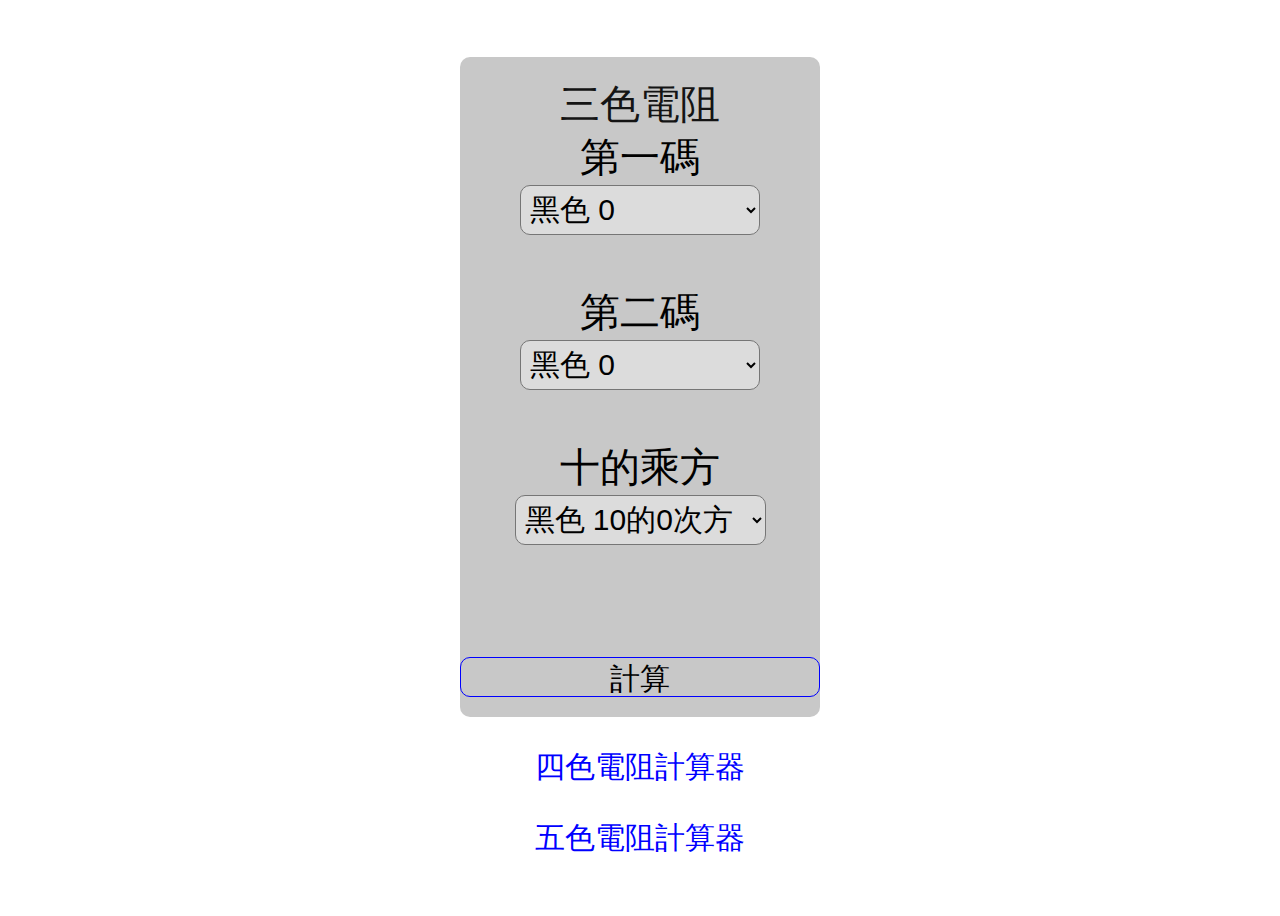
<file: index.html>
<!DOCTYPE html>
<html lang="en">

<head>
  <meta charset="UTF-8">
  <meta name="viewport" content="width=device-width, initial-scale=1.0">
  <title>電阻計算器</title>
  <link rel="stylesheet" href="./style/index.css">
</head>

<body>
  <div class="board">
    <div class="heading">三色電阻</div>
    <div class="color1">
      <div class="title">第一碼</div>
      <select class="colors">
        <option class="color0" style="color: rgb(0, 0, 0);" value="0">黑色 0</option>
        <option class="color1" style="color: rgb(80, 50, 10);" value="1">棕色 1</option>
        <option class="color2" style="color: rgb(255, 0, 0);" value="2">紅色 2</option>
        <option class="color3" style="color: rgb(255, 100, 0);" value="3">橙色 3</option>
        <option class="color4" style="color: rgb(255, 255, 0);" value="4">黃色 4</option>
        <option class="color5" style="color: rgb(0, 255, 0);" value="5">綠色 5</option>
        <option class="color6" style="color: rgb(0, 100, 255);" value="6">藍色 6</option>
        <option class="color7" style="color: rgb(100, 0, 255);" value="7">紫色 7</option>
        <option class="color8" style="color: rgb(100, 100, 100);" value="8">灰色 8</option>
        <option class="color9" style="color: rgb(255, 255, 255);" value="9">白色 9</option>
      </select>
    </div>
    <div class="color2">
      <div class="title">第二碼</div>
      <select class="colors">
        <option class="color0" style="color: rgb(0, 0, 0);" value="0">黑色 0</option>
        <option class="color1" style="color: rgb(80, 50, 10);" value="1">棕色 1</option>
        <option class="color2" style="color: rgb(255, 0, 0);" value="2">紅色 2</option>
        <option class="color3" style="color: rgb(255, 100, 0);" value="3">橙色 3</option>
        <option class="color4" style="color: rgb(255, 255, 0);" value="4">黃色 4</option>
        <option class="color5" style="color: rgb(0, 255, 0);" value="5">綠色 5</option>
        <option class="color6" style="color: rgb(0, 100, 255);" value="6">藍色 6</option>
        <option class="color7" style="color: rgb(100, 0, 255);" value="7">紫色 7</option>
        <option class="color8" style="color: rgb(100, 100, 100);" value="8">灰色 8</option>
        <option class="color9" style="color: rgb(255, 255, 255);" value="9">白色 9</option>
      </select>
    </div>
    <div class="color3">
      <div class="title">十的乘方</div>
      <select class="colors">
        <option class="color0" style="color: rgb(0, 0, 0);" value="0">黑色 10的0次方</option>
        <option class="color1" style="color: rgb(80, 50, 10);" value="1">棕色 10的1次方</option>
        <option class="color2" style="color: rgb(255, 0, 0);" value="2">紅色 10的2次方</option>
        <option class="color3" style="color: rgb(255, 100, 0);" value="3">橙色 10的3次方</option>
        <option class="color4" style="color: rgb(255, 255, 0);" value="4">黃色 10的4次方</option>
        <option class="color5" style="color: rgb(0, 255, 0);" value="5">綠色 10的5次方</option>
        <option class="color6" style="color: rgb(0, 100, 255);" value="6">藍色 10的6次方</option>
        <option class="color7" style="color: rgb(100, 0, 255);" value="7">紫色 10的7次方</option>
        <option class="color8" style="color: rgb(255, 215, 0);" value="-1">金色 10的-1次方</option>
        <option class="color9" style="color: rgb(192, 192, 192);" value="-2">銀色 10的-2次方</option>
      </select>
    </div>
    <div class="result">結果: </div>
    <button id="calculate">計算</button>
  </div>
  <div class="buttons">
    <a href="./html/4color.html">四色電阻計算器</a>
    <a href="./html/5color.html">五色電阻計算器</a>
  </div>

  <script src="./scripts/index.js"></script>
</body>

</html>
</file>
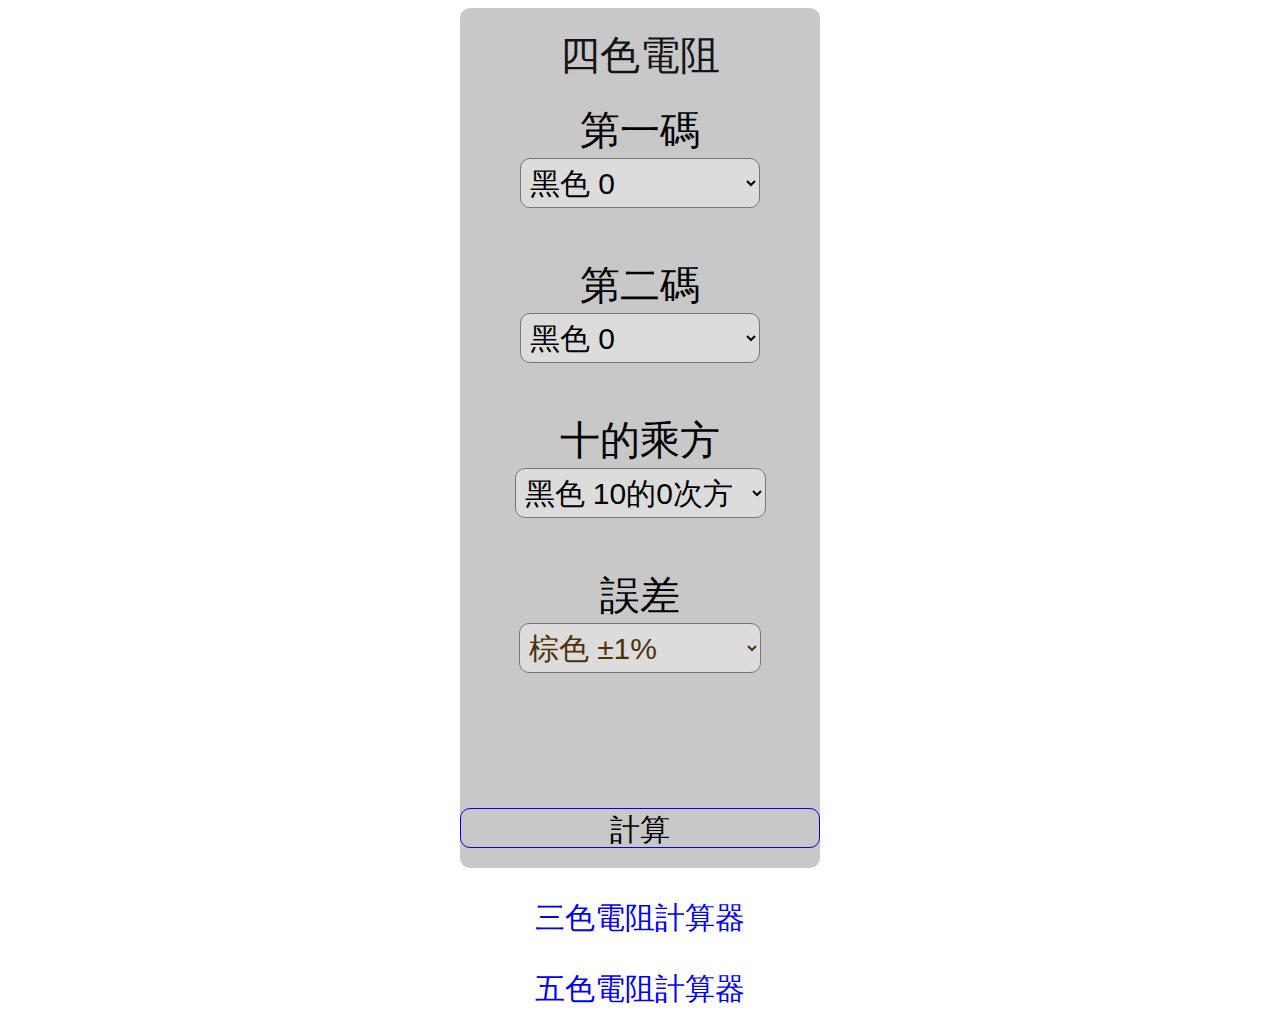
<file: html/4color.html>
<!DOCTYPE html>
<html lang="en">

<head>
  <meta charset="UTF-8">
  <meta name="viewport" content="width=device-width, initial-scale=1.0">
  <title>電阻計算器</title>
  <link rel="stylesheet" href="../style/4color.css">
</head>

<body>
  <div class="board">
    <div class="heading">四色電阻</div>
    <div class="color1">
      <div class="title">第一碼</div>
      <select class="colors">
        <option class="color0" style="color: rgb(0, 0, 0);" value="0">黑色 0</option>
        <option class="color1" style="color: rgb(80, 50, 10);" value="1">棕色 1</option>
        <option class="color2" style="color: rgb(255, 0, 0);" value="2">紅色 2</option>
        <option class="color3" style="color: rgb(255, 100, 0);" value="3">橙色 3</option>
        <option class="color4" style="color: rgb(255, 255, 0);" value="4">黃色 4</option>
        <option class="color5" style="color: rgb(0, 255, 0);" value="5">綠色 5</option>
        <option class="color6" style="color: rgb(0, 100, 255);" value="6">藍色 6</option>
        <option class="color7" style="color: rgb(100, 0, 255);" value="7">紫色 7</option>
        <option class="color8" style="color: rgb(100, 100, 100);" value="8">灰色 8</option>
        <option class="color9" style="color: rgb(255, 255, 255);" value="9">白色 9</option>
      </select>
    </div>
    <div class="color2">
      <div class="title">第二碼</div>
      <select class="colors">
        <option class="color0" style="color: rgb(0, 0, 0);" value="0">黑色 0</option>
        <option class="color1" style="color: rgb(80, 50, 10);" value="1">棕色 1</option>
        <option class="color2" style="color: rgb(255, 0, 0);" value="2">紅色 2</option>
        <option class="color3" style="color: rgb(255, 100, 0);" value="3">橙色 3</option>
        <option class="color4" style="color: rgb(255, 255, 0);" value="4">黃色 4</option>
        <option class="color5" style="color: rgb(0, 255, 0);" value="5">綠色 5</option>
        <option class="color6" style="color: rgb(0, 100, 255);" value="6">藍色 6</option>
        <option class="color7" style="color: rgb(100, 0, 255);" value="7">紫色 7</option>
        <option class="color8" style="color: rgb(100, 100, 100);" value="8">灰色 8</option>
        <option class="color9" style="color: rgb(255, 255, 255);" value="9">白色 9</option>
      </select>
    </div>
    <div class="color3">
      <div class="title">十的乘方</div>
      <select class="colors">
        <option class="color0" style="color: rgb(0, 0, 0);" value="0">黑色 10的0次方</option>
        <option class="color1" style="color: rgb(80, 50, 10);" value="1">棕色 10的1次方</option>
        <option class="color2" style="color: rgb(255, 0, 0);" value="2">紅色 10的2次方</option>
        <option class="color3" style="color: rgb(255, 100, 0);" value="3">橙色 10的3次方</option>
        <option class="color4" style="color: rgb(255, 255, 0);" value="4">黃色 10的4次方</option>
        <option class="color5" style="color: rgb(0, 255, 0);" value="5">綠色 10的5次方</option>
        <option class="color6" style="color: rgb(0, 100, 255);" value="6">藍色 10的6次方</option>
        <option class="color7" style="color: rgb(100, 0, 255);" value="7">紫色 10的7次方</option>,
        <option class="color8" style="color: rgb(255, 215, 0);" value="-1">金色 10的-1次方</option>
        <option class="color9" style="color: rgb(192, 192, 192);" value="-2">銀色 10的-2次方</option>
      </select>
    </div>
    <div class="color4">
      <div class="title">誤差</div>
      <select class="colors">
        <option class="color1" style="color: rgb(80, 50, 10);" value="1">棕色 ±1%</option>
        <option class="color2" style="color: rgb(255, 0, 0);" value="2">紅色 ±2%</option>
        <option class="color5" style="color: rgb(0, 255, 0);" value="5">綠色 ±0.5%</option>
        <option class="color6" style="color: rgb(0, 100, 255);" value="6">藍色 ±0.25%</option>
        <option class="color7" style="color: rgb(100, 0, 255);" value="7">紫色 ±0.1%</option>
        <option class="color7" style="color: rgb(255, 255, 255);" value="9">白色 ±0.05%</option>
        <option class="color8" style="color: rgb(255, 215, 0);" value="-1">金色 ±5%</option>
        <option class="color9" style="color: rgb(192, 192, 192);" value="-2">銀色 ±10%</option>
        <option class="color10" style="color: rgb(200, 200, 200);" value="-3">無色 ±20%</option>
      </select>
    </div>
    <div class="result">結果: </div>
    <button id="calculate">計算</button>
  </div>
  <div class="buttons">
    <a href="../index.html">三色電阻計算器</a>
    <a href="./5color.html">五色電阻計算器</a>
  </div>

  <script src="../scripts/4color.js"></script>
</body>

</html>
</file>
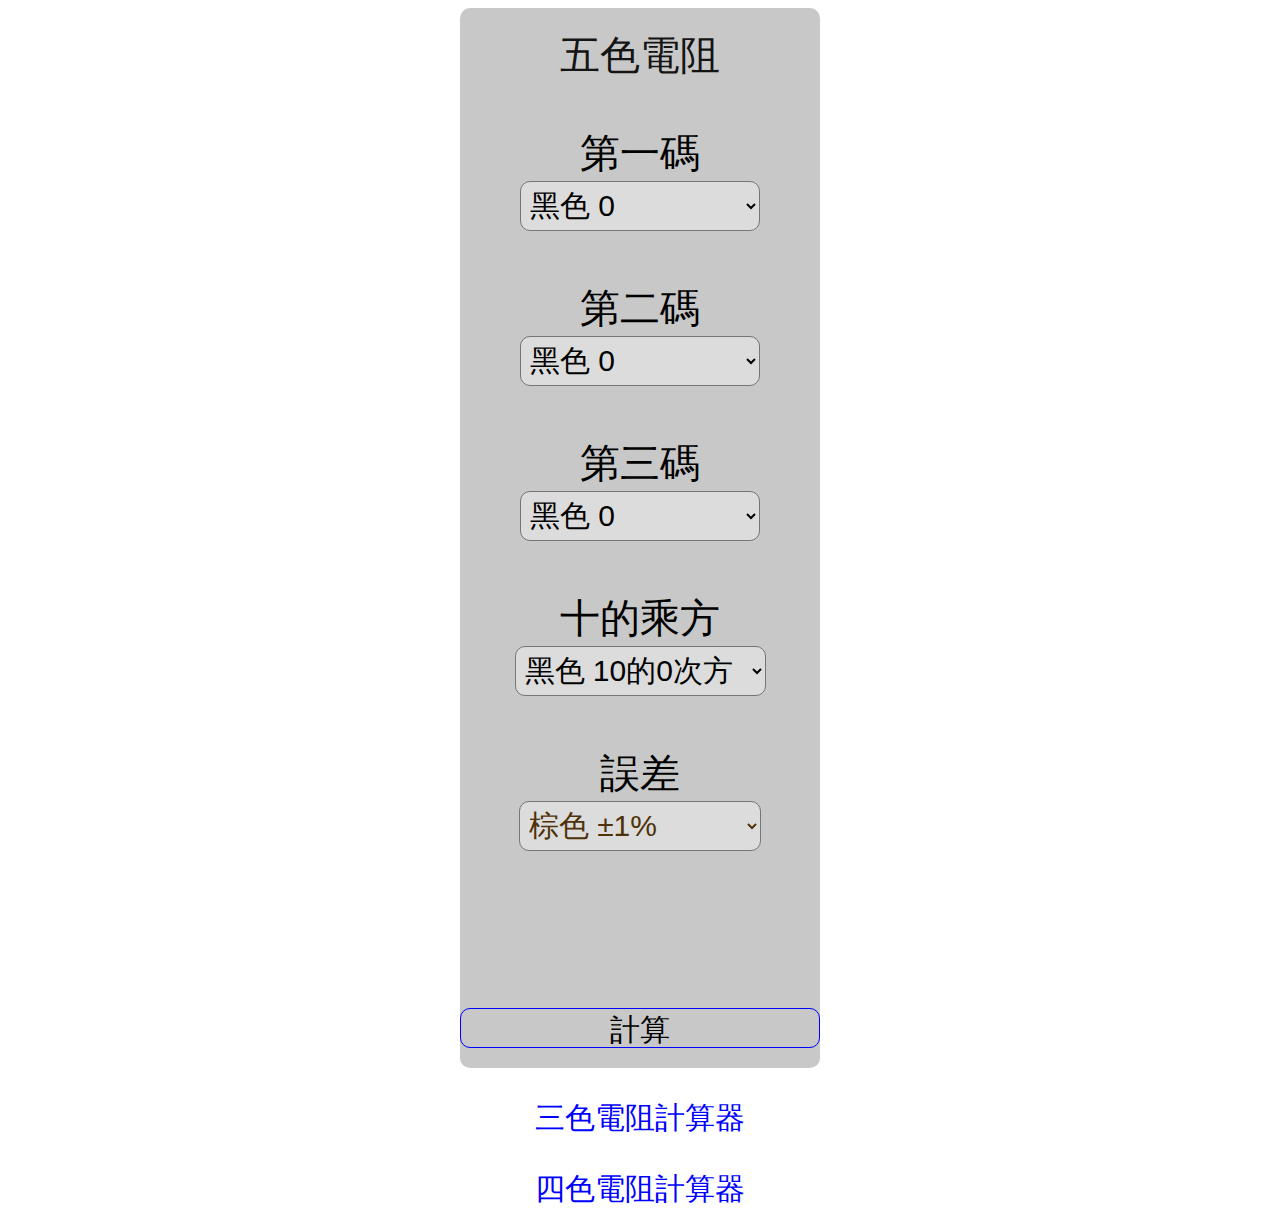
<file: html/5color.html>
<!DOCTYPE html>
<html lang="en">

<head>
  <meta charset="UTF-8">
  <meta name="viewport" content="width=device-width, initial-scale=1.0">
  <title>電阻計算器</title>
  <link rel="stylesheet" href="../style/5color.css">
</head>

<body>
  <div class="board">
    <div class="heading">五色電阻</div>
    <div class="color1">
      <div class="title">第一碼</div>
      <select class="colors">
        <option class="color0" style="color: rgb(0, 0, 0);" value="0">黑色 0</option>
        <option class="color1" style="color: rgb(80, 50, 10);" value="1">棕色 1</option>
        <option class="color2" style="color: rgb(255, 0, 0);" value="2">紅色 2</option>
        <option class="color3" style="color: rgb(255, 100, 0);" value="3">橙色 3</option>
        <option class="color4" style="color: rgb(255, 255, 0);" value="4">黃色 4</option>
        <option class="color5" style="color: rgb(0, 255, 0);" value="5">綠色 5</option>
        <option class="color6" style="color: rgb(0, 100, 255);" value="6">藍色 6</option>
        <option class="color7" style="color: rgb(100, 0, 255);" value="7">紫色 7</option>
        <option class="color8" style="color: rgb(100, 100, 100);" value="8">灰色 8</option>
        <option class="color9" style="color: rgb(255, 255, 255);" value="9">白色 9</option>
      </select>
    </div>
    <div class="color2">
      <div class="title">第二碼</div>
      <select class="colors">
        <option class="color0" style="color: rgb(0, 0, 0);" value="0">黑色 0</option>
        <option class="color1" style="color: rgb(80, 50, 10);" value="1">棕色 1</option>
        <option class="color2" style="color: rgb(255, 0, 0);" value="2">紅色 2</option>
        <option class="color3" style="color: rgb(255, 100, 0);" value="3">橙色 3</option>
        <option class="color4" style="color: rgb(255, 255, 0);" value="4">黃色 4</option>
        <option class="color5" style="color: rgb(0, 255, 0);" value="5">綠色 5</option>
        <option class="color6" style="color: rgb(0, 100, 255);" value="6">藍色 6</option>
        <option class="color7" style="color: rgb(100, 0, 255);" value="7">紫色 7</option>
        <option class="color8" style="color: rgb(100, 100, 100);" value="8">灰色 8</option>
        <option class="color9" style="color: rgb(255, 255, 255);" value="9">白色 9</option>
      </select>
    </div>
    <div class="color3">
      <div class="title">第三碼</div>
      <select class="colors">
        <option class="color0" style="color: rgb(0, 0, 0);" value="0">黑色 0</option>
        <option class="color1" style="color: rgb(80, 50, 10);" value="1">棕色 1</option>
        <option class="color2" style="color: rgb(255, 0, 0);" value="2">紅色 2</option>
        <option class="color3" style="color: rgb(255, 100, 0);" value="3">橙色 3</option>
        <option class="color4" style="color: rgb(255, 255, 0);" value="4">黃色 4</option>
        <option class="color5" style="color: rgb(0, 255, 0);" value="5">綠色 5</option>
        <option class="color6" style="color: rgb(0, 100, 255);" value="6">藍色 6</option>
        <option class="color7" style="color: rgb(100, 0, 255);" value="7">紫色 7</option>
        <option class="color8" style="color: rgb(100, 100, 100);" value="8">灰色 8</option>
        <option class="color9" style="color: rgb(255, 255, 255);" value="9">白色 9</option>
      </select>
    </div>
    <div class="color4">
      <div class="title">十的乘方</div>
      <select class="colors">
        <option class="color0" style="color: rgb(0, 0, 0);" value="0">黑色 10的0次方</option>
        <option class="color1" style="color: rgb(80, 50, 10);" value="1">棕色 10的1次方</option>
        <option class="color2" style="color: rgb(255, 0, 0);" value="2">紅色 10的2次方</option>
        <option class="color3" style="color: rgb(255, 100, 0);" value="3">橙色 10的3次方</option>
        <option class="color4" style="color: rgb(255, 255, 0);" value="4">黃色 10的4次方</option>
        <option class="color5" style="color: rgb(0, 255, 0);" value="5">綠色 10的5次方</option>
        <option class="color6" style="color: rgb(0, 100, 255);" value="6">藍色 10的6次方</option>
        <option class="color7" style="color: rgb(100, 0, 255);" value="7">紫色 10的7次方</option>,
        <option class="color8" style="color: rgb(255, 215, 0);" value="-1">金色 10的-1次方</option>
        <option class="color9" style="color: rgb(192, 192, 192);" value="-2">銀色 10的-2次方</option>
      </select>
    </div>
    <div class="color5">
      <div class="title">誤差</div>
      <select class="colors">
        <option class="color1" style="color: rgb(80, 50, 10);" value="1">棕色 ±1%</option>
        <option class="color2" style="color: rgb(255, 0, 0);" value="2">紅色 ±2%</option>
        <option class="color5" style="color: rgb(0, 255, 0);" value="5">綠色 ±0.5%</option>
        <option class="color6" style="color: rgb(0, 100, 255);" value="6">藍色 ±0.25%</option>
        <option class="color7" style="color: rgb(100, 0, 255);" value="7">紫色 ±0.1%</option>
        <option class="color7" style="color: rgb(255, 255, 255);" value="9">白色 ±0.05%</option>
        <option class="color8" style="color: rgb(255, 215, 0);" value="-1">金色 ±5%</option>
        <option class="color9" style="color: rgb(192, 192, 192);" value="-2">銀色 ±10%</option>
        <option class="color10" style="color: rgb(200, 200, 200);" value="-3">無色 ±20%</option>
      </select>
    </div>
    <div class="result">結果: </div>
    <button id="calculate">計算</button>
  </div>
  <div class="buttons">
    <a href="../index.html">三色電阻計算器</a>
    <a href="./4color.html">四色電阻計算器</a>
  </div>

  <script src="../scripts/5color.js"></script>
</body>

</html>
</file>
<file: style/index.css>
* {
  font-family: 'Poppins', sans-serif;
}

body {
  display: flex;
  justify-content: center;
  align-items: center;
  min-height: 100vh;
  flex-direction: column;
}

.board {
  width: 300px;
  height: 600px;
  border-radius: 10px;
  background-color: rgb(200, 200, 200);
  display: flex;
  justify-content: center;
  align-items: center;
  padding: 30px;
  flex-direction: column;
  position: relative;
}

.board .heading {
  position: absolute;
  top: 20px;
  font-size: 40px;
  color: rgb(20, 20, 20);
}

.board .color1,
.board .color2,
.board .color3 {
  display: flex;
  justify-content: center;
  align-items: center;
  flex-direction: column;
}

.board .color1 {
  margin-top: -100px;
}

.board .color2,
.board .color3 {
  margin-top: 50px;
}

.board .color1 .title,
.board .color2 .title,
.board .color3 .title {
  font-size: 40px;
}

.board .color1 .colors,
.board .color2 .colors {
  height: 50px;
  font-size: 30px;
  width: 200%;
  background-color: rgb(220, 220, 220);
  padding: 5px;
  border-radius: 10px;
  cursor: pointer;
}

.board .color3 .colors {
  height: 50px;
  font-size: 30px;
  width: 100%;
  background-color: rgb(220, 220, 220);
  padding: 5px;
  border-radius: 10px;
  cursor: pointer;
}

.board .color1 .colors:has(option:checked[value="0"]),
.board .color2 .colors:has(option:checked[value="0"]),
.board .color3 .colors:has(option:checked[value="0"]) {
  color: rgb(0, 0, 0);
}

.board .color1 .colors:has(option:checked[value="1"]),
.board .color2 .colors:has(option:checked[value="1"]),
.board .color3 .colors:has(option:checked[value="1"]) {
  color: rgb(80, 50, 10);
}

.board .color1 .colors:has(option:checked[value="2"]),
.board .color2 .colors:has(option:checked[value="2"]),
.board .color3 .colors:has(option:checked[value="2"]) {
  color: rgb(255, 0, 0);
}

.board .color1 .colors:has(option:checked[value="3"]),
.board .color2 .colors:has(option:checked[value="3"]),
.board .color3 .colors:has(option:checked[value="3"]) {
  color: rgb(255, 100, 0);
}

.board .color1 .colors:has(option:checked[value="4"]),
.board .color2 .colors:has(option:checked[value="4"]),
.board .color3 .colors:has(option:checked[value="4"]) {
  color: rgb(255, 255, 0);
}

.board .color1 .colors:has(option:checked[value="5"]),
.board .color2 .colors:has(option:checked[value="5"]),
.board .color3 .colors:has(option:checked[value="5"]) {
  color: rgb(0, 255, 0);
}

.board .color1 .colors:has(option:checked[value="6"]),
.board .color2 .colors:has(option:checked[value="6"]),
.board .color3 .colors:has(option:checked[value="6"]) {
  color: rgb(0, 100, 255);
}

.board .color1 .colors:has(option:checked[value="7"]),
.board .color2 .colors:has(option:checked[value="7"]),
.board .color3 .colors:has(option:checked[value="7"]) {
  color: rgb(100, 0, 255);
}

.board .color1 .colors:has(option:checked[value="8"]),
.board .color2 .colors:has(option:checked[value="8"]),
.board .color3 .colors:has(option:checked[value="8"]) {
  color: rgb(100, 100, 100);
}

.board .color1 .colors:has(option:checked[value="9"]),
.board .color2 .colors:has(option:checked[value="9"]),
.board .color3 .colors:has(option:checked[value="9"]) {
  color: rgb(255, 255, 255);
}

.board .color3 .colors:has(option:checked[value="-1"]) {
  color: rgb(255, 215, 0);
}

.board .color3 .colors:has(option:checked[value="-2"]) {
  color: rgb(192, 192, 192);
}

#calculate {
  width: 100%;
  height: 40px;
  bottom: 20px;
  position: absolute;
  background-color: transparent;
  outline: none;
  border: 1px solid rgb(0, 0, 255);
  border-radius: 10px;
  font-size: 30px;
  cursor: pointer;
  transition: 0.2s;
}

#calculate:hover {
  background-color: rgb(0, 0, 2552);
  color: white;
  box-shadow: 2px 2px 2px 2px rgba(0, 0, 0, 0.5);
}

.result {
  position: absolute;
  bottom: 80px;
  font-size: 30px;
  opacity: 0;
  transition: 0.2s;
}

.result.calculated {
  opacity: 1;
}

.buttons {
  display: flex;
  justify-content: center;
  align-items: center;
  flex-direction: column;
}

.buttons a {
  text-decoration: none;
  color: blue;
  font-size: 30px;
  margin-top: 30px;
}
</file>
<file: style/4color.css>
* {
  font-family: 'Poppins', sans-serif;
}

body {
  display: flex;
  justify-content: center;
  align-items: center;
  min-height: 100vh;
  flex-direction: column;
}

.board {
  width: 300px;
  height: 800px;
  border-radius: 10px;
  background-color: rgb(200, 200, 200);
  display: flex;
  justify-content: center;
  align-items: center;
  padding: 30px;
  flex-direction: column;
  position: relative;
}

.board .heading {
  position: absolute;
  top: 20px;
  font-size: 40px;
  color: rgb(20, 20, 20);
}

.board .color1,
.board .color2,
.board .color3,
.board .color4 {
  display: flex;
  justify-content: center;
  align-items: center;
  flex-direction: column;
}

.board .color1 {
  margin-top: -100px;
}

.board .color2,
.board .color3,
.board .color4 {
  margin-top: 50px;
}

.board .color1 .title,
.board .color2 .title,
.board .color3 .title,
.board .color4 .title {
  font-size: 40px;
}

.board .color1 .colors,
.board .color2 .colors {
  height: 50px;
  font-size: 30px;
  width: 200%;
  background-color: rgb(220, 220, 220);
  padding: 5px;
  border-radius: 10px;
  cursor: pointer;
}

.board .color3 .colors,
.board .color4 .colors {
  height: 50px;
  font-size: 30px;
  width: 100%;
  background-color: rgb(220, 220, 220);
  padding: 5px;
  border-radius: 10px;
  cursor: pointer;
}

.board .color4 .colors {
  height: 50px;
  font-size: 30px;
  width: 120%;
  background-color: rgb(220, 220, 220);
  padding: 5px;
  border-radius: 10px;
  cursor: pointer;
}

.board .color1 .colors:has(option:checked[value="0"]),
.board .color2 .colors:has(option:checked[value="0"]),
.board .color3 .colors:has(option:checked[value="0"]) {
  color: rgb(0, 0, 0);
}

.board .color1 .colors:has(option:checked[value="1"]),
.board .color2 .colors:has(option:checked[value="1"]),
.board .color3 .colors:has(option:checked[value="1"]),
.board .color4 .colors:has(option:checked[value="1"]) {
  color: rgb(80, 50, 10);
}

.board .color1 .colors:has(option:checked[value="2"]),
.board .color2 .colors:has(option:checked[value="2"]),
.board .color3 .colors:has(option:checked[value="2"]),
.board .color4 .colors:has(option:checked[value="2"]) {
  color: rgb(255, 0, 0);
}

.board .color1 .colors:has(option:checked[value="3"]),
.board .color2 .colors:has(option:checked[value="3"]),
.board .color3 .colors:has(option:checked[value="3"]) {
  color: rgb(255, 100, 0);
}

.board .color1 .colors:has(option:checked[value="4"]),
.board .color2 .colors:has(option:checked[value="4"]),
.board .color3 .colors:has(option:checked[value="4"]) {
  color: rgb(255, 255, 0);
}

.board .color1 .colors:has(option:checked[value="5"]),
.board .color2 .colors:has(option:checked[value="5"]),
.board .color3 .colors:has(option:checked[value="5"]),
.board .color4 .colors:has(option:checked[value="5"]) {
  color: rgb(0, 255, 0);
}

.board .color1 .colors:has(option:checked[value="6"]),
.board .color2 .colors:has(option:checked[value="6"]),
.board .color3 .colors:has(option:checked[value="6"]),
.board .color4 .colors:has(option:checked[value="6"]) {
  color: rgb(0, 100, 255);
}

.board .color1 .colors:has(option:checked[value="7"]),
.board .color2 .colors:has(option:checked[value="7"]),
.board .color3 .colors:has(option:checked[value="7"]),
.board .color4 .colors:has(option:checked[value="7"]) {
  color: rgb(100, 0, 255);
}

.board .color1 .colors:has(option:checked[value="8"]),
.board .color2 .colors:has(option:checked[value="8"]),
.board .color3 .colors:has(option:checked[value="8"]) {
  color: rgb(100, 100, 100);
}

.board .color1 .colors:has(option:checked[value="9"]),
.board .color2 .colors:has(option:checked[value="9"]),
.board .color3 .colors:has(option:checked[value="9"]) {
  color: rgb(255, 255, 255);
}

.board .color3 .colors:has(option:checked[value="-1"]),
.board .color4 .colors:has(option:checked[value="-1"]) {
  color: rgb(255, 215, 0);
}

.board .color3 .colors:has(option:checked[value="-2"]),
.board .color4 .colors:has(option:checked[value="-2"]) {
  color: rgb(192, 192, 192);
}

.board .color4 .colors:has(option:checked[value="-3"]) {
  color: rgb(200, 200, 200);
}

#calculate {
  width: 100%;
  height: 40px;
  bottom: 20px;
  position: absolute;
  background-color: transparent;
  outline: none;
  border: 1px solid rgb(0, 0, 255);
  border-radius: 10px;
  font-size: 30px;
  cursor: pointer;
  transition: 0.2s;
}

#calculate:hover {
  background-color: rgb(0, 0, 2552);
  color: white;
  box-shadow: 2px 2px 2px 2px rgba(0, 0, 0, 0.5);
}

.result {
  position: absolute;
  bottom: 80px;
  font-size: 30px;
  opacity: 0;
  transition: 0.2s;
}

.result.calculated {
  opacity: 1;
}

.buttons {
  display: flex;
  justify-content: center;
  align-items: center;
  flex-direction: column;
}

.buttons a {
  text-decoration: none;
  color: blue;
  font-size: 30px;
  margin-top: 30px;
}
</file>
<file: style/5color.css>
* {
  font-family: 'Poppins', sans-serif;
}

body {
  display: flex;
  justify-content: center;
  align-items: center;
  min-height: 100vh;
  flex-direction: column;
}

.board {
  width: 300px;
  height: 1000px;
  border-radius: 10px;
  background-color: rgb(200, 200, 200);
  display: flex;
  justify-content: center;
  align-items: center;
  padding: 30px;
  flex-direction: column;
  position: relative;
}

.board .heading {
  position: absolute;
  top: 20px;
  font-size: 40px;
  color: rgb(20, 20, 20);
}

.board .color1,
.board .color2,
.board .color3,
.board .color4,
.board .color5 {
  display: flex;
  justify-content: center;
  align-items: center;
  flex-direction: column;
}

.board .color1 {
  margin-top: -100px;
}

.board .color2,
.board .color3,
.board .color4,
.board .color5 {
  margin-top: 50px;
}

.board .color1 .title,
.board .color2 .title,
.board .color3 .title,
.board .color4 .title,
.board .color5 .title {
  font-size: 40px;
}

.board .color1 .colors,
.board .color2 .colors,
.board .color3 .colors {
  height: 50px;
  font-size: 30px;
  width: 200%;
  background-color: rgb(220, 220, 220);
  padding: 5px;
  border-radius: 10px;
  cursor: pointer;
}

.board .color4 .colors {
  height: 50px;
  font-size: 30px;
  width: 100%;
  background-color: rgb(220, 220, 220);
  padding: 5px;
  border-radius: 10px;
  cursor: pointer;
}

.board .color5 .colors {
  height: 50px;
  font-size: 30px;
  width: 120%;
  background-color: rgb(220, 220, 220);
  padding: 5px;
  border-radius: 10px;
  cursor: pointer;
}

.board .color1 .colors:has(option:checked[value="0"]),
.board .color2 .colors:has(option:checked[value="0"]),
.board .color3 .colors:has(option:checked[value="0"]),
.board .color4 .colors:has(option:checked[value="0"]) {
  color: rgb(0, 0, 0);
}

.board .color1 .colors:has(option:checked[value="1"]),
.board .color2 .colors:has(option:checked[value="1"]),
.board .color3 .colors:has(option:checked[value="1"]),
.board .color4 .colors:has(option:checked[value="1"]),
.board .color5 .colors:has(option:checked[value="1"]) {
  color: rgb(80, 50, 10);
}

.board .color1 .colors:has(option:checked[value="2"]),
.board .color2 .colors:has(option:checked[value="2"]),
.board .color3 .colors:has(option:checked[value="2"]),
.board .color4 .colors:has(option:checked[value="2"]),
.board .color5 .colors:has(option:checked[value="2"]) {
  color: rgb(255, 0, 0);
}

.board .color1 .colors:has(option:checked[value="3"]),
.board .color2 .colors:has(option:checked[value="3"]),
.board .color3 .colors:has(option:checked[value="3"]),
.board .color4 .colors:has(option:checked[value="3"]) {
  color: rgb(255, 100, 0);
}

.board .color1 .colors:has(option:checked[value="4"]),
.board .color2 .colors:has(option:checked[value="4"]),
.board .color3 .colors:has(option:checked[value="4"]),
.board .color4 .colors:has(option:checked[value="4"]) {
  color: rgb(255, 255, 0);
}

.board .color1 .colors:has(option:checked[value="5"]),
.board .color2 .colors:has(option:checked[value="5"]),
.board .color3 .colors:has(option:checked[value="5"]),
.board .color4 .colors:has(option:checked[value="5"]),
.board .color5 .colors:has(option:checked[value="5"]) {
  color: rgb(0, 255, 0);
}

.board .color1 .colors:has(option:checked[value="6"]),
.board .color2 .colors:has(option:checked[value="6"]),
.board .color3 .colors:has(option:checked[value="6"]),
.board .color4 .colors:has(option:checked[value="6"]),
.board .color5 .colors:has(option:checked[value="6"]) {
  color: rgb(0, 100, 255);
}

.board .color1 .colors:has(option:checked[value="7"]),
.board .color2 .colors:has(option:checked[value="7"]),
.board .color3 .colors:has(option:checked[value="7"]),
.board .color4 .colors:has(option:checked[value="7"]),
.board .color5 .colors:has(option:checked[value="7"]) {
  color: rgb(100, 0, 255);
}

.board .color1 .colors:has(option:checked[value="8"]),
.board .color2 .colors:has(option:checked[value="8"]),
.board .color3 .colors:has(option:checked[value="8"]),
.board .color4 .colors:has(option:checked[value="8"]) {
  color: rgb(100, 100, 100);
}

.board .color1 .colors:has(option:checked[value="9"]),
.board .color2 .colors:has(option:checked[value="9"]),
.board .color3 .colors:has(option:checked[value="9"]),
.board .color4 .colors:has(option:checked[value="9"]) {
  color: rgb(255, 255, 255);
}

.board .color4 .colors:has(option:checked[value="-1"]),
.board .color5 .colors:has(option:checked[value="-1"]) {
  color: rgb(255, 215, 0);
}

.board .color4 .colors:has(option:checked[value="-2"]),
.board .color5 .colors:has(option:checked[value="-2"]) {
  color: rgb(192, 192, 192);
}

.board .color5 .colors:has(option:checked[value="-3"]) {
  color: rgb(200, 200, 200);
}

#calculate {
  width: 100%;
  height: 40px;
  bottom: 20px;
  position: absolute;
  background-color: transparent;
  outline: none;
  border: 1px solid rgb(0, 0, 255);
  border-radius: 10px;
  font-size: 30px;
  cursor: pointer;
  transition: 0.2s;
}

#calculate:hover {
  background-color: rgb(0, 0, 2552);
  color: white;
  box-shadow: 2px 2px 2px 2px rgba(0, 0, 0, 0.5);
}

.result {
  position: absolute;
  bottom: 80px;
  font-size: 30px;
  opacity: 0;
  transition: 0.2s;
}

.result.calculated {
  opacity: 1;
}

.buttons {
  display: flex;
  justify-content: center;
  align-items: center;
  flex-direction: column;
}

.buttons a {
  text-decoration: none;
  color: blue;
  font-size: 30px;
  margin-top: 30px;
}
</file>
